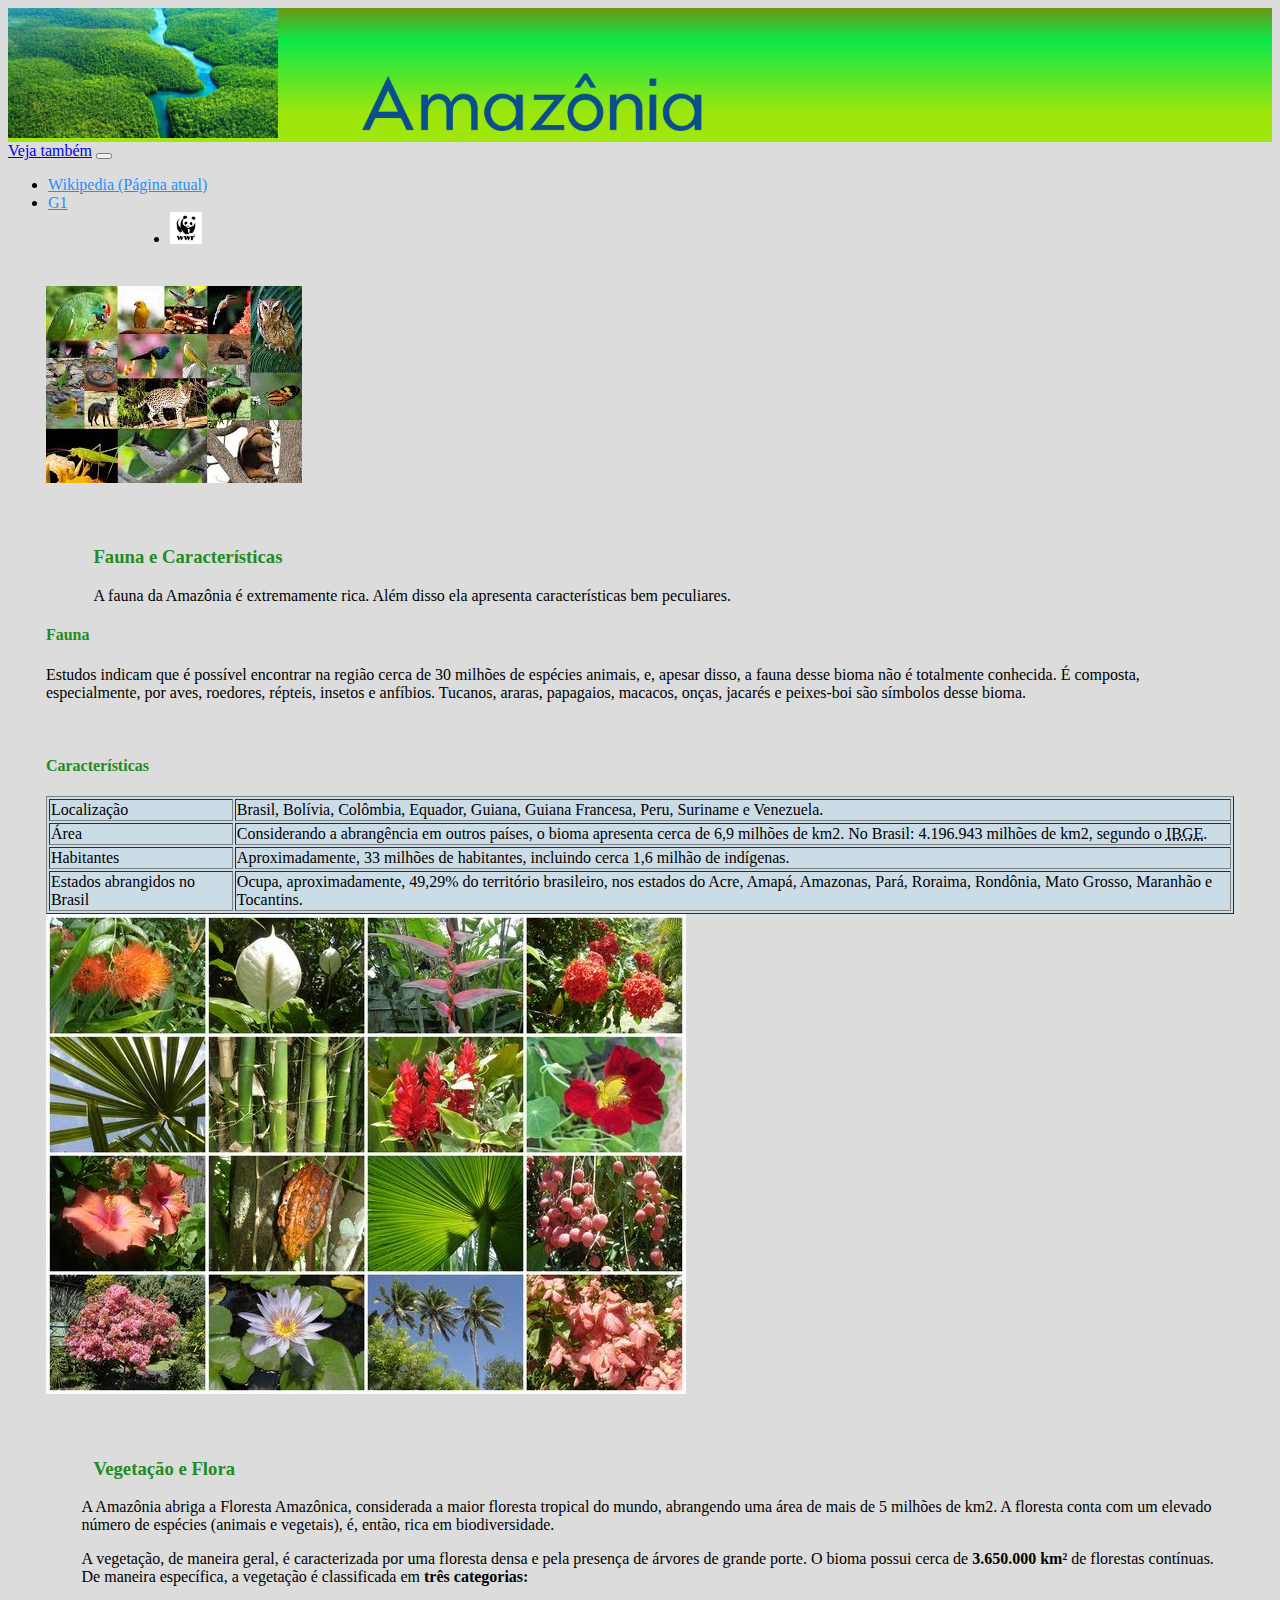
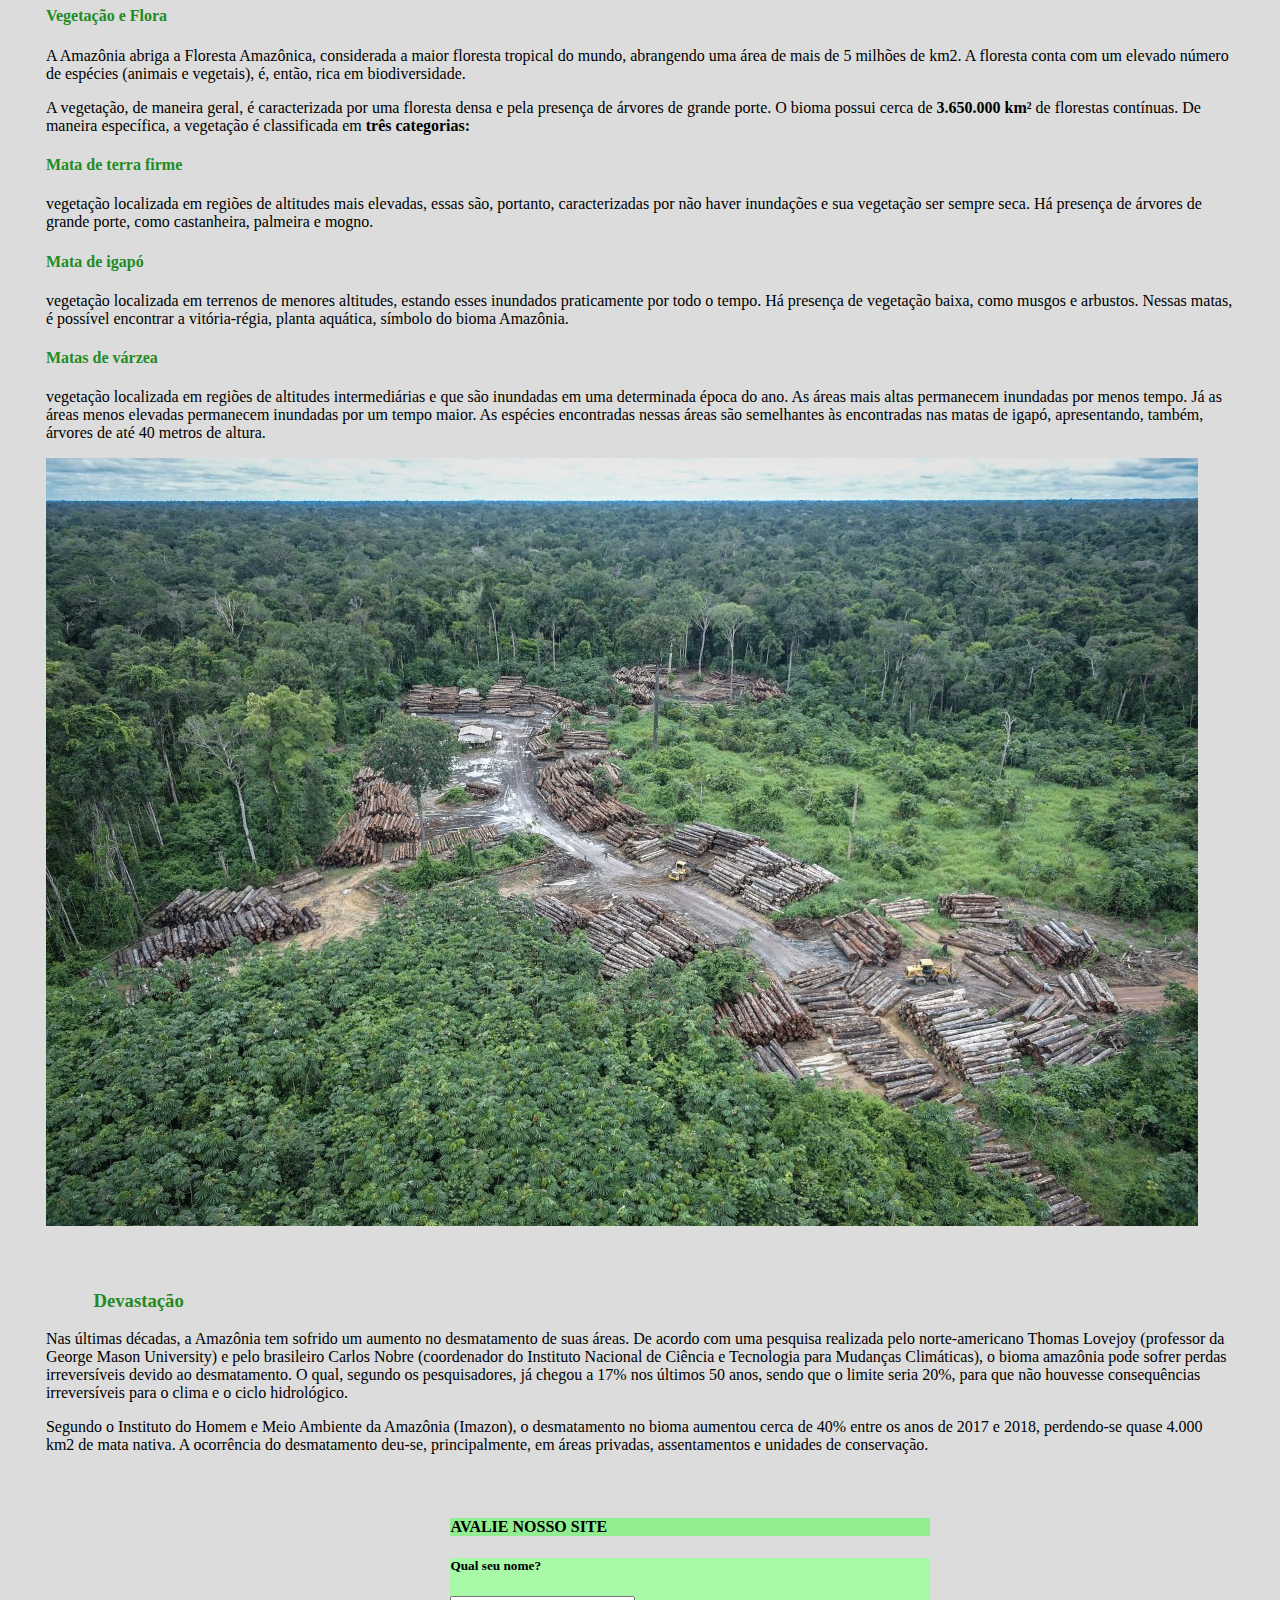
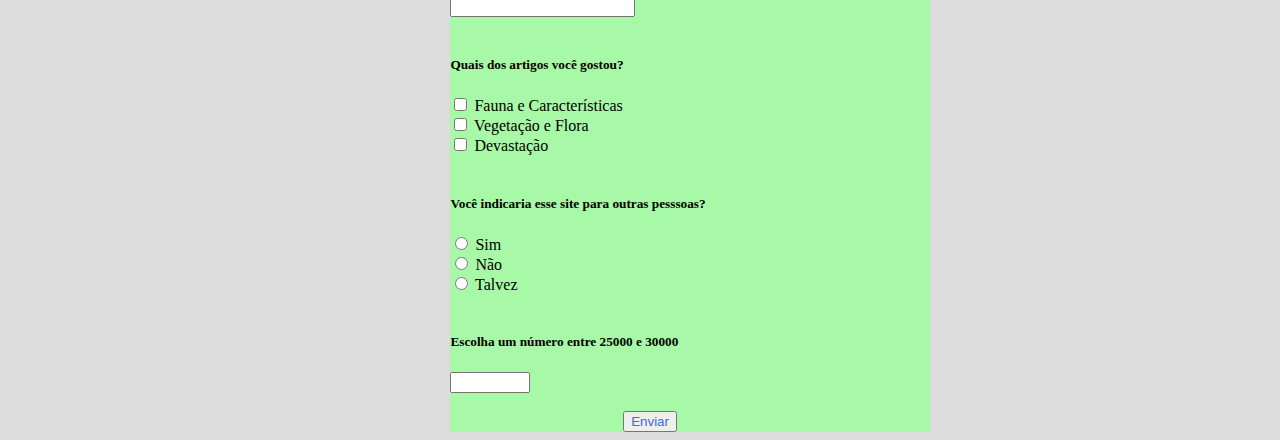
<file: Atividades/01 - HTML+Bootstrap/Index.html>
<!DOCTYPE html>
<html lang="en">

    <link rel="stylesheet" href="https://cdn.jsdelivr.net/npm/bootstrap@4.5.3/dist/css/bootstrap.min.css" integrity="sha384-TX8t27EcRE3e/ihU7zmQxVncDAy5uIKz4rEkgIXeMed4M0jlfIDPvg6uqKI2xXr2" crossorigin="anonymous">
    <head>
        <meta charset="UTF-8">
        <meta name="viewport" content="width=device-width, initial-scale=1.0">
        <link REL="SHORTCUT ICON" HREF="./Imagens/logo.jpeg"  type="image/x-icon">
        <title>Amazônia</title>
    </head>
    <body style="background-color: gainsboro;">
        <div style="background-color:  background: rgb(77,210,202);
        background: linear-gradient(180deg, rgba(77,210,202,1) 0%, rgba(109,152,19,1) 0%, rgba(12,230,74,1) 24%, rgba(87,230,42,1) 52%, rgba(159,230,12,1) 79%); box-sizing: content-box;" >
            <img src="./Imagens/logo.jpeg"  width="270px" height="130px" >      
            <img src="./Imagens/Nome.png"  width="350px" style="margin-left: 6%;">
        </div>

        <nav class="navbar navbar-expand-lg navbar-light bg-light">
            <a class="navbar-brand" href="#">Veja também</a>
            <button class="navbar-toggler" type="button" data-toggle="collapse" data-target="#navbarNav" aria-controls="navbarNav" aria-expanded="false" aria-label="Alterna navegação">
              <span class="navbar-toggler-icon"></span>
            </button>
            <div class="collapse navbar-collapse" id="navbarNav">
              <ul class="navbar-nav">
                <li class="nav-item active">
                  <a class="nav-link" href="https://pt.wikipedia.org/wiki/Amaz%C3%B4nia" style="color: dodgerblue;">Wikipedia <span class="sr-only">(Página atual)</span></a>
                </li>
                <li class="nav-item">
                  <a class="nav-link" href="https://g1.globo.com/natureza/amazonia/"  style="color: dodgerblue;">G1</a>
                </li>
                <li class="nav-item" style="margin-left: 10%;">
                    <a href="https://www.wwf.org.br/natureza_brasileira/areas_prioritarias/amazonia1/bioma_amazonia/porque_amazonia_e_importante/">
                        <img src="./Imagens/wwf.png" alt="WWF" width="32" height="32" />
                        </a>
                </li>
              </ul>
            </div>
          </nav>

        <cards>
            <div class="card-deck" style="margin-left: 3%; margin-right: 3%; margin-top: 3%;">
                <div class="card" >
                  <article>
                    <header>
                      <img class="card-img-top" src="./Imagens/Fauna.jpeg" alt="Imagem de capa do card">
                      <h3 class="card-title"  style="color: forestgreen; margin-top: 5%; margin-left: 4%;">Fauna e Características</h3>
                      <p style="margin-left: 4%;">A fauna da Amazônia é extremamente rica. Além disso ela apresenta características bem peculiares.</p>
                    </header>
                    <div class="card-body">
                    
                        <section>
                          <h4 style="color: forestgreen;">Fauna</h4>
                          <p class="card-text">Estudos indicam que é possível encontrar na região cerca de 30 milhões de espécies animais, e, apesar disso, a fauna desse bioma não é totalmente conhecida. É composta, especialmente, por aves, roedores, répteis, insetos e anfíbios. Tucanos, araras, papagaios, macacos, onças, jacarés e peixes-boi são símbolos desse bioma.</p>    
                        </section>
                        <section>
                          <br><h4 class="card-title" style="color: forestgreen;">Características</h4>
                          <table border="1px" style="background-color: rgb(203, 220, 231);">
                            <tr>
                                <td>
                                    Localização
                                </td>
                                <td>
                                    Brasil, Bolívia, Colômbia, Equador, Guiana, Guiana Francesa, Peru, Suriname e Venezuela.
                                </td>
                            </tr>
                            <tr>
                                <td>
                                    Área
                                </td>
                                <td>
                                    Considerando a abrangência em outros países, o bioma apresenta cerca de 6,9 milhões de km2.
                                    No Brasil: 4.196.943 milhões de km2, segundo o <abbr title="Instituto Brasileiro de Geografia e Estatística">IBGE</abbr>.
                                </td>
                            </tr>
                            <tr>
                                <td>
                                    Habitantes
                                </td>
                                <td>
                                    Aproximadamente, 33 milhões de habitantes, incluindo cerca 1,6 milhão de indígenas.
                                </td>
                            </tr>
                            <tr>
                                <td>
                                    Estados abrangidos no Brasil
                                </td>
                                <td>
                                    Ocupa, aproximadamente, 49,29% do território brasileiro, nos estados do Acre, Amapá, Amazonas, Pará, Roraima, Rondônia, Mato Grosso, Maranhão e Tocantins.                            
                                </td>
                            </tr>
                          </table>
                        </section>
                    </div>
                  </article>
                    
                
                </div>
                <div class="card">
                  <article>
                    <header>
                      <img class="card-img-top" src="./Imagens/Flora.jpg" alt="Flora amazonica">
                      <h3 class="card-title" style="color: forestgreen; margin-top: 5%; margin-left: 4%;">Vegetação e Flora</h3>
                        <p class="card-text" style="margin-left: 3%;">A Amazônia abriga a Floresta Amazônica, considerada a maior floresta tropical do mundo, abrangendo uma área de mais de 5 milhões de km2. A floresta conta com um elevado número de espécies (animais e vegetais), é, então, rica em biodiversidade.</p>
                        <p style="margin-left: 3%;">A vegetação, de maneira geral, é caracterizada por uma floresta densa e pela presença de árvores de grande porte. O bioma possui cerca de <strong>3.650.000 km²</strong> de florestas contínuas. De maneira específica, a vegetação é classificada em <strong> três categorias:</strong></p>
                    </header>
                    <div class="card-body">
                        <h4 class="card-title" style="color: forestgreen;">Vegetação e Flora</h4>
                        <p class="card-text">A Amazônia abriga a Floresta Amazônica, considerada a maior floresta tropical do mundo, abrangendo uma área de mais de 5 milhões de km2. A floresta conta com um elevado número de espécies (animais e vegetais), é, então, rica em biodiversidade.</p>
                        <p>A vegetação, de maneira geral, é caracterizada por uma floresta densa e pela presença de árvores de grande porte. O bioma possui cerca de <strong>3.650.000 km²</strong> de florestas contínuas. De maneira específica, a vegetação é classificada em <strong> três categorias:</strong></p>

                          <section>
                            <h4 style="color: forestgreen;">Mata de terra firme</h4>
                            <p>vegetação localizada em regiões de altitudes mais elevadas, essas são, portanto, caracterizadas por não haver inundações e sua vegetação ser sempre seca. Há presença de árvores de grande porte, como castanheira, palmeira e mogno.</p>
                          </section>
                            
                          <section>
                            <h4 style="color: forestgreen;">Mata de igapó</h4>
                            <p>vegetação localizada em terrenos de menores altitudes, estando esses inundados praticamente por todo o tempo. Há presença de vegetação baixa, como musgos e arbustos. Nessas matas, é possível encontrar a vitória-régia, planta aquática, símbolo do bioma Amazônia.</p>
                          </section>
                          
                          <section>
                            <h4 style="color: forestgreen;">Matas de várzea</h4>
                            <p>vegetação localizada em regiões de altitudes intermediárias e que são inundadas em uma determinada época do ano. As áreas mais altas permanecem inundadas por menos tempo. Já as áreas menos elevadas permanecem inundadas por um tempo maior. As espécies encontradas nessas áreas são semelhantes às encontradas nas matas de igapó, apresentando, também, árvores de até 40 metros de altura.</p>
                          </section>
                          
                    </div>
                  </article>
                </div>
                <div class="card">
                  <article>
                    <header>
                      <img class="card-img-top" src="./Imagens/Desmatação.jpg" alt="Imagem da desmatação na Amazônia">
                      <h3 class="card-title" style="color: forestgreen; margin-top: 5%; margin-left: 4%;">Devastação</h3>
                    </header>
                    <div class="card-body">
                      <p class="card-text">Nas últimas décadas, a Amazônia tem sofrido um aumento no desmatamento de suas áreas. De acordo com uma pesquisa realizada pelo norte-americano Thomas Lovejoy (professor da George Mason University) e pelo brasileiro Carlos Nobre (coordenador do Instituto Nacional de Ciência e Tecnologia para Mudanças Climáticas), o bioma amazônia pode sofrer perdas irreversíveis devido ao desmatamento. O qual, segundo os pesquisadores, já chegou a 17% nos últimos 50 anos, sendo que o limite seria 20%, para que não houvesse consequências irreversíveis para o clima e o ciclo hidrológico.</p>
                      <p class="card-text">Segundo o Instituto do Homem e Meio Ambiente da Amazônia (Imazon), o desmatamento no bioma aumentou cerca de 40% entre os anos de 2017 e 2018, perdendo-se quase 4.000 km2 de mata nativa. A ocorrência do desmatamento deu-se, principalmente, em áreas privadas, assentamentos e unidades de conservação.</p>
                    </div>
                  </article>
                </div>
              </div>

              <div class="card border-secondary mb-3" style="max-width: 30rem;margin-top: 5%; margin-left: 35%;">
                <h4 class="card-header" style="margin-left: 0%; background-color: lightgreen">AVALIE NOSSO SITE</h4>
                <div class="card-body" style="background-color: rgb(167, 248, 167)">
                  <form action="">
                    <div>
                      <h5 style="color: black;">Qual seu nome?</h5>
                      <input type="text" id="scales" name="scales" maxlength="15"> <br><br>
                    </div>
                    <div>
                      <h5 style="color: black;">Quais dos artigos você gostou?</h5>
                      <input type="checkbox" id="scales" name="scales" max="15">
                      <label for="scales">Fauna e Características</label><br>
                      <input type="checkbox" id="horns" name="scales">
                      <label for="horns">Vegetação e Flora</label><br>
                      <input type="checkbox" id="h" name="scales">
                      <label for="h">Devastação</label><br><br>
                    </div>
                    <div>
                      <h5 style="color: black;">Você indicaria esse site para outras pesssoas?</h5>
                      <input type="radio" id="Primeiro" name="gender" value="Sim">
                      <label for="Primeiro">Sim</label><br>
                      <input type="radio" id="segundo" name="gender" value="Não">
                      <label for="segundo">Não</label><br>
                      <input type="radio" id="terceiro" name="gender" value="Talvez">
                      <label for="terceiro">Talvez</label><br><br>
                    </div>

                    <div>
                      <h5 style="color: black;">Escolha um número entre 25000 e 30000</h5>
                      <input type="number" min="25000" max="30000"><br><br>
                    </div>

                    <input onclick="alert('Obrigado pela partcipação!')" style="margin-left: 36%; color: royalblue;" type="submit" name="Cadastrar" value="Enviar">
                  </form>
                  </div>
              </div>
        </cards>
    </body>
</html>
</file>
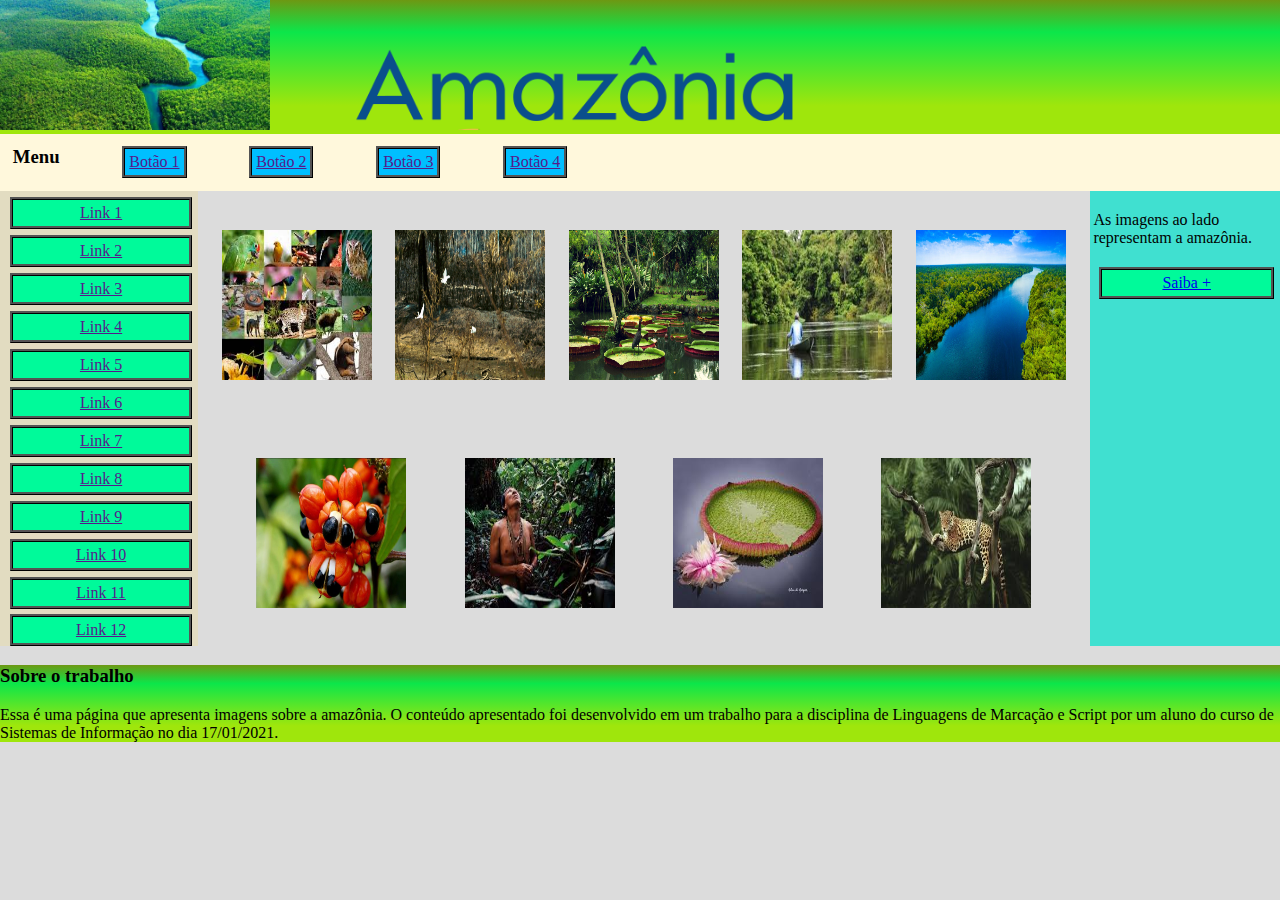
<file: Atividades/03 - Flexbox/Index.html>
<!DOCTYPE html>
<html lang="en">


<link rel="stylesheet" href="./Style.css">

<head>
    <meta charset="UTF-8">
    <meta name="viewport" content="width=device-width, initial-scale=1.0">
    <link REL="SHORTCUT ICON" HREF="./Imagens/logo.jpeg"  type="image/x-icon">
    <title>Amazônia</title>
</head>
<body>
    <div class="titulo" >
        <img src="./Imagens/logo.jpeg"  width="270px" >      
        <img src="./Imagens/Nome.png" class="nomeTitulo">
    </div>

    <nav class="navegador">
        <h3 style="margin: 0%;">Menu</h3>

        <a class="botoes" href="">Botão 1</a>
        <a class="botoes" href="">Botão 2</a>
        <a class="botoes muda-de-cor" href="">Botão 3</a>
        <a class="botoes" href="">Botão 4</a>
      </nav>

      <div class="container">
          <div class="menu1">
              <a class="bot" href="">Link 1</a>
              <a class="bot" href="">Link 2</a>
              <a class="bot" href="">Link 3</a>
              <a class="bot" href="">Link 4</a>
              <a class="bot" href="">Link 5</a>
              <a class="bot" href="">Link 6</a>
              <a class="bot" href="">Link 7</a>
              <a class="bot" href="">Link 8</a>
              <a class="bot" href="">Link 9</a>
              <a class="bot" href="">Link 10</a>
              <a class="bot" href="">Link 11</a>
              <a class="bot" href="">Link 12</a>
            </div>
          <div class="conteudo">
              <img class="imagens" src="./Imagens/Imagem01.jpeg" alt="">
              <img class="imagens" src="./Imagens/Imagem02.jpeg" alt="">
              <img class="imagens" src="./Imagens/Imagem03.jpeg" alt="">
              <img class="imagens" src="./Imagens/Imagem04.jpeg" alt="">
              <img class="imagens" src="./Imagens/Imagem05.jpeg" alt="">
              <img class="imagens" src="./Imagens/Imagem06.jpeg" alt="">
              <img class="imagens" src="./Imagens/Imagem07.jpeg" alt="">
              <img class="imagens" src="./Imagens/Imagem08.jpeg" alt="">
              <img class="imagens" src="./Imagens/Imagem09.jpeg" alt="">
          </div>
          <div class="menu2">
              <P style="padding: 2%;">As imagens ao lado representam a amazônia.</P>
              <a class="bot" href="https://brasilescola.uol.com.br/brasil/amazonia.htm">Saiba +</a>
          </div>
      </div>
      <div class="rodape">
          <h3>Sobre o trabalho</h3>
          <p>Essa é uma página que apresenta imagens sobre a amazônia. O conteúdo apresentado foi desenvolvido em um trabalho para a disciplina de Linguagens de Marcação e Script por um aluno do curso de Sistemas de Informação no dia 17/01/2021.</p>
      </div>
</body>
</html>
</file>
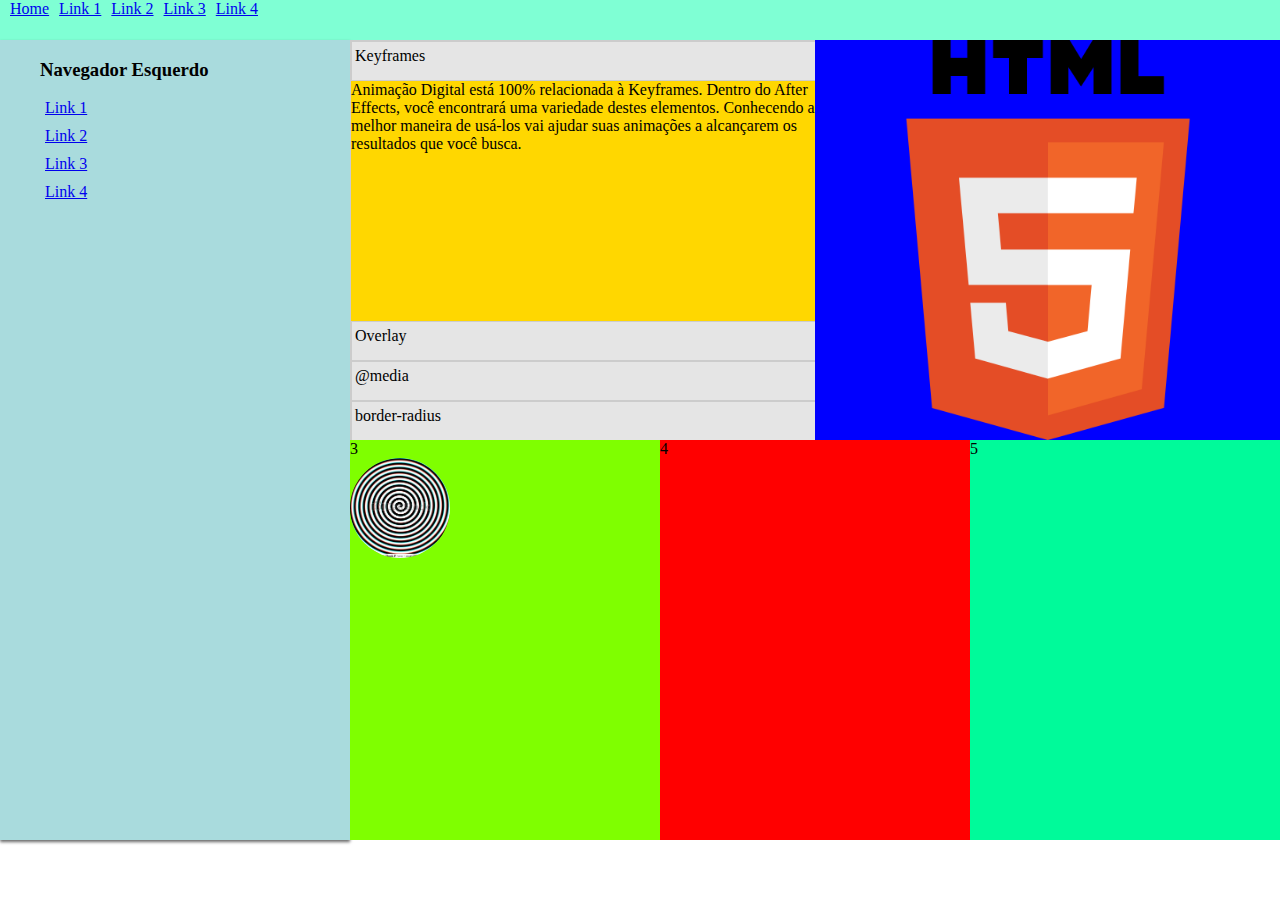
<file: Atividades/04 - CSS3/Index.html>
<!DOCTYPE html>
<html lang="en">

<link rel="stylesheet" href="./Style.css">
<head>
    <meta charset="UTF-8">
    <meta name="viewport" content="width=device-width, initial-scale=1.0">
    <title>Document</title>
</head>
<body class="body">
    <nav class="nav-superior">
        <ul class="nav">
            <li><a href="#na">Home</a></li>
            <li><a href="#nb">Link 1</a></li>
            <li><a href="#nc">Link 2</a></li>
            <li><a href="#nd">Link 3</a></li>
            <li><a href="#ne">Link 4</a></li>
        </ul>
    </nav>
    <div class="container">
        <nav class="esquerdo">
            <ul class="navegador">
                <H3>Navegador Esquerdo</H3>
                <a class="links" href="#nb">Link 1</a></li>
                <a class="links" href="#nc">Link 2</a>
                <a class="links" href="#nd">Link 3</a>
                <a class="links" href="#ne">Link 4</a>
            </ul>
        </nav>
        <div class="conteudo">
            <div class="linha1">
                <div class="celula1">
                    <div class="accordions"> 
                        <div class="accordion-item">
                            <input type="radio" name="accordion" checked="checked" id="accordion-1" />
                            <label for= "accordion-1">Keyframes</label>
                            <div class="accordion-content">Animação Digital está 100% relacionada à Keyframes. Dentro do After Effects, você encontrará uma variedade destes elementos. Conhecendo a melhor maneira de usá-los vai ajudar suas animações a alcançarem os resultados que você busca.</div>
                        </div> 
                        <div class="accordion-item">
                            <input type="radio" name="accordion" id="accordion-2" />
                            <label for= "accordion-2">Overlay</label>
                            <div class="accordion-content">Overlay significa cobrir a superfície de algo com um revestimento. Em outras palavras, é usado para colocar uma coisa em cima da outra. A sobreposição torna a página da web atraente e fácil de projetar.</div>
                        </div> 
                        <div class="accordion-item">
                            <input type="radio" name="accordion" id="accordion-3" />
                            <label for= "accordion-3">@media</label>
                            <div class="accordion-content">O @media pode ser usado para aplicar estilos com base no resultado de uma ou mais consultas de mídia, que testam o tipo, as características e o ambiente de um dispositivo.</div>
                        </div>
                        <div class="accordion-item">
                            <input type="radio" name="accordion" id="accordion-4" />
                            <label for= "accordion-4">border-radius</label>
                            <div class="accordion-content">A propriedade CSS3 border-radius destina-se a definir bordas arredondadas. O arredondamento das bordas é feito com declaração de dois valores CSS de medida; o primeiro define o eixo horizontal (rx) de 1/4 de uma elipse e o segundo o eixo vertical (ry).</div>
                        </div>
                    </div>
                </div>
                <div class="celula2">
                    <div class="overlay" >
                        <img class="brazao" src="./Imagens/Brazão.png" alt="">
                        <div class="texto-celula2">
                          <span class="texto"> HTML 5!</span> 
                        </div>  
                    </div>
                </div>
            </div>
            <div class="linha2">
                <div class="celula3">
                    <div>3</div>
                    <img class="animacao" src="./Imagens/Imagem2.jpeg" alt="">
                </div>
                <div class="celula4">4</div>
                <div class="celula5">5</div>
            </div>
        </div>
    </div>
</body>
</html>
</file>
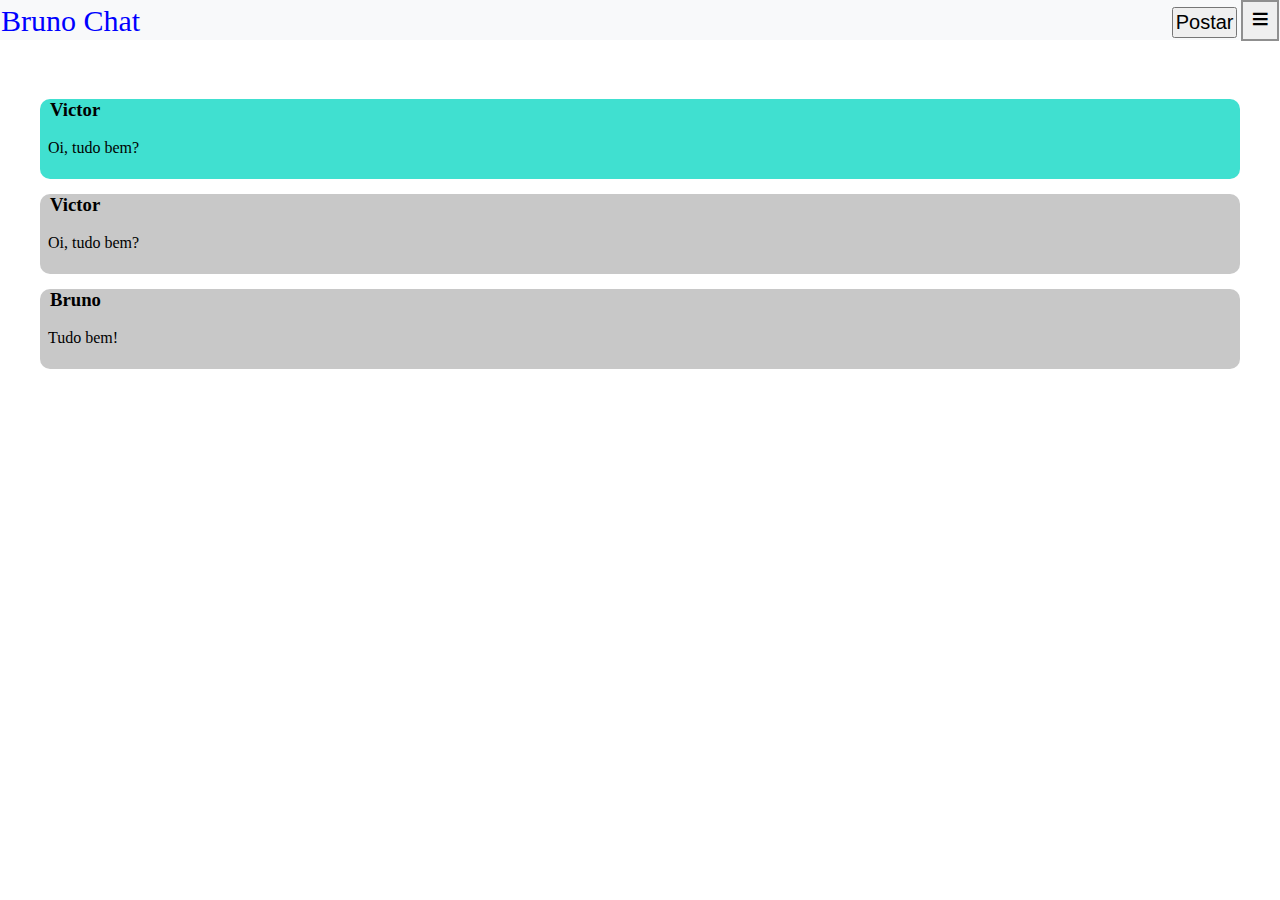
<file: Atividades/05 - Javascript/Index.html>
<!DOCTYPE html>
<html lang="en">
<head>
    <meta charset="UTF-8">
    <meta http-equiv="X-UA-Compatible" content="IE=edge">
    <meta name="viewport" content="width=device-width, initial-scale=1.0">
    <title>Document</title>

    <link rel="stylesheet" href="./Style.css">
</head>
<body>
    <div id="2" class="overlay-modal-escondido">
        <div class="modal-container">
            <div class="cabecalho-model">
                <h3>Enviar Mensagem</h3>
                <button id="3" class="x">X</button>
            </div>
            <div class="corpo-modal">
                <h4>Nome:</h4>
                <input type="text" id="nome" name="scales">
                <h4>Mensagem:</h4>
                <input type="text" id="mensagem">
            </div>
            
            <div class="rodape">
                <div> </div>
                <input class="enviar" type="submit" value="Enviar">
            </div>
        </div>
    </div>
    <nav class="menu-superior">
        <div class="cabecalho">
            <div class="logo">Bruno Chat</div>
            <div class="botoes">
                <button class="postar">Postar</button>
                <button class="hamburger">≡</button>
            </div>
        </div>  
    </nav>
    <div class="corpo">
        <div id="1" class="menu-retraido">
            <div class="menu-lateral">
                <ul id="nav">
                    <li><a href="#">Home</a></li>
                    <li><a href="#">Sobre</a></li>
                    <li><a href="#">O que Fazemos?</a></li>                
                    <li><a href="#">Contato</a></li>
                </ul>
            </div>
        </div>
        <div class="conteudo">
            <div class="card-diferente">
                <h3 class="nome-card-diferente">Victor</h3>
                <p class="conteudo-card-diferente">Oi, tudo bem?</p>
            </div>
            <div class="card">
                <h3 class="nome-card">Victor</h3>
                <p class="conteudo-card">Oi, tudo bem?</p>
            </div>
            <div class="card">
                <h3 class="nome-card">Bruno</h3>
                <p class="conteudo-card">Tudo bem!</p>
            </div>
        </div>
    </div>

    <script>
        let menu = document.getElementById("1");
        let botao_hamburger = document.querySelector(".botoes .hamburger");

        botao_hamburger.addEventListener("click", function(){
            menu.classList.toggle("menu-aberto");
            menu.style.width = '400px';
            menu.classList.toggle("menu-retraido");
        });

        let postar = document.querySelector(".botoes .postar");
        let overlay_modal = document.getElementById("2");
        let botao_x = document.getElementById("3");

        postar.addEventListener("click", function(){
            overlay_modal.classList.toggle("overlay-modal-escondido");
            overlay_modal.classList.toggle("overlay-modal");
        });

        botao_x.addEventListener("click", function(){
            overlay_modal.classList.toggle("overlay-modal-escondido");
            overlay_modal.classList.toggle("overlay-modal");
        });

    const posts_data = [{
            nome:"Victor",
            mensagem:"Oi, tudo bem?",
        },
        {
            nome:"Bruno",
            mensagem:"Tudo bem!"
        }]

        // Parte referente a função de enviar mensagem

        let nome_form = document.getElementById("nome");
        let conteudo_form = document.getElementById("mensagem");
        let enviar = document.querySelector(".enviar")
        let conteudo = document.querySelector(".conteudo");


        enviar.addEventListener("click", function(event){
            event.preventDefault();
            let nome = nome_form.value;
            let mensagem = conteudo_form.value

            let card = document.createElement("div");
            card.classList.add("card");

            let h3 = document.createElement("h3");
            h3.classList.add("nome-card");
            let texto_h3 = document.createTextNode(nome);
            h3.appendChild(texto_h3)


            let p = document.createElement("p");
            p.classList.add("conteudo-card");
            let texto_p = document.createTextNode(mensagem);

            p.appendChild(texto_p);

            card.appendChild(h3);
            card.appendChild(p);


            conteudo.appendChild(card);

            nome_form.value = "";
            conteudo_form.value = "";

            let str = {nome: nome,
                       mensagem: mensagem}

            posts_data.push(str);

            console.log(posts_data);

            overlay_modal.classList.toggle("overlay-modal-escondido");
            overlay_modal.classList.toggle("overlay-modal");
        })




        //Parte referente a mensagem diferente

    setInterval(() => {
        const post = getInteiroAleatorioEntre(0, posts_data.length)
        document.querySelector(".nome-card-diferente").innerHTML = post.nome;
        document.querySelector(".conteudo-card-diferente").innerHTML = post.mensagem
    }, 2000)

    function getInteiroAleatorioEntre(min = 0, max = 0) {
        const valor = Math.random() * (max - min) + min
        return posts_data[Math.floor((valor))]
    }

    </script>

</body>
</html>
</file>
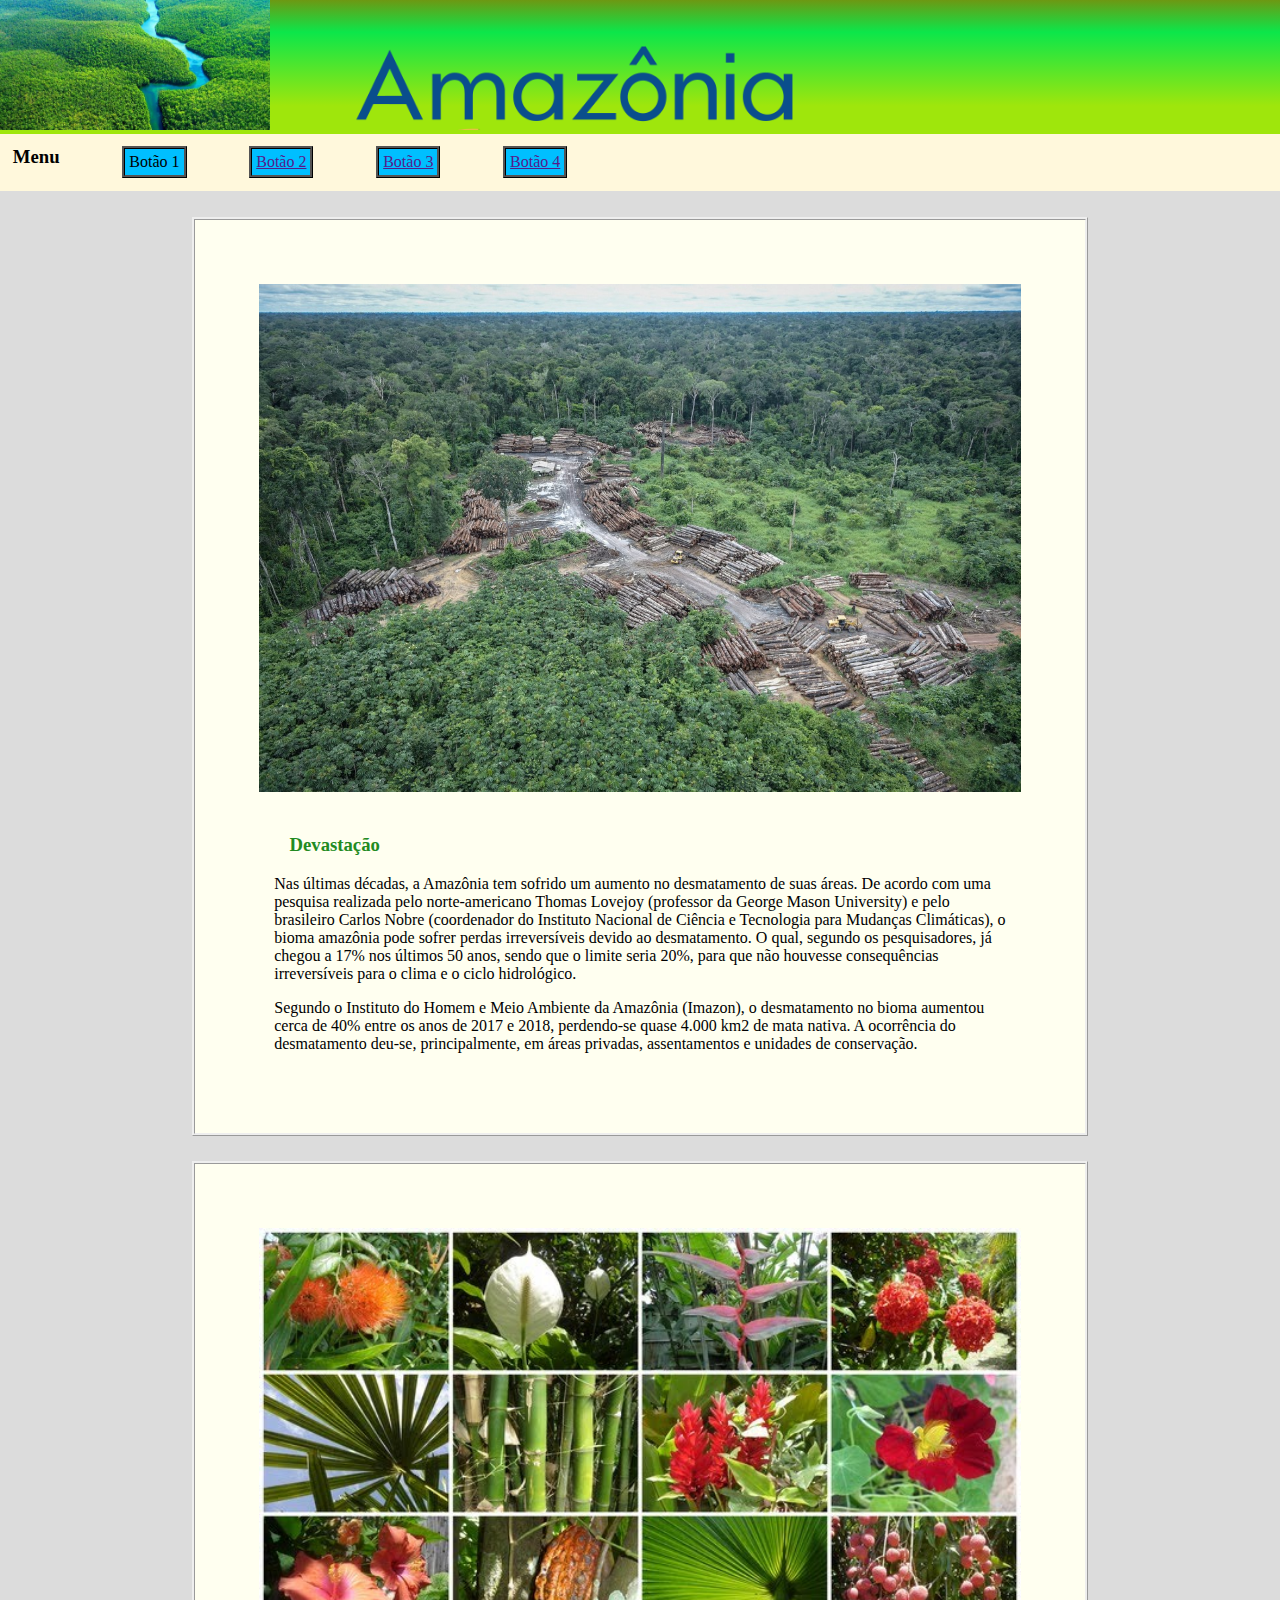
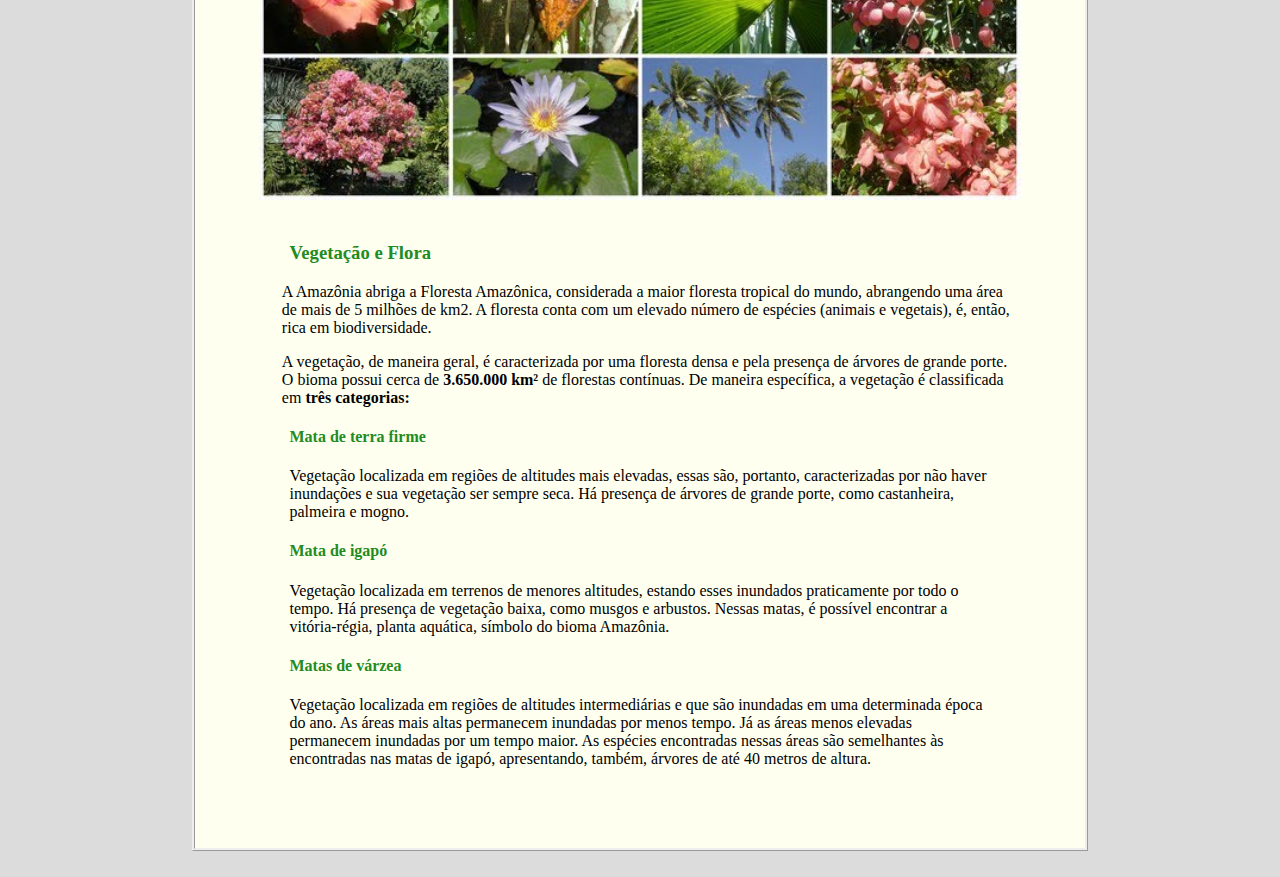
<file: Atividades/02 - HTML+CSS/Index01.html>
<!DOCTYPE html>
<html lang="en">


<link rel="stylesheet" href="./Style01.css">

 <head>
    <meta charset="UTF-8">
    <meta name="viewport" content="width=device-width, initial-scale=1.0">
    <link REL="SHORTCUT ICON" HREF="./Imagens/logo.jpeg"  type="image/x-icon">
    <title>Amazônia</title>
</head>
<body >
    <div class="titulo" >
            <img src="./Imagens/logo.jpeg"  width="270px" >      
            <img src="./Imagens/Nome.png" class="nomeTitulo">
    </div>
    
    <nav class="navegador">
      <h3 style="margin: 0%;">Menu</h3>
      <div class="botoes dropdown">
        <div> Botão 1</div>
        <div class="conteudo" >
          <a class="botoes" href="">Dropdown 1</a>
          <a class="botoes muda-de-cor" href="">Dropdown 2</a>
          <a class="botoes" href="">Dropdown 3</a>
        </div>
      </div>
      <a class="botoes" href="">Botão 2</a>
      <a class="botoes muda-de-cor" href="">Botão 3</a>
      <a class="botoes" href="">Botão 4</a>
    </nav>

        <div>
              <div class="artigos">
                <article>
                  <header>
                    <img width="100%" style="margin-left: auto;" src="./Imagens/Desmatação.jpg" alt="Imagem da desmatação na Amazônia">
                    <h3  class="titulos-dos-textos">Devastação</h3>
                  </header>
                  <div style="margin-right: 2%; margin-left: 2%;">
                    <p  class="textos">Nas últimas décadas, a Amazônia tem sofrido um aumento no desmatamento de suas áreas. De acordo com uma pesquisa realizada pelo norte-americano Thomas Lovejoy (professor da George Mason University) e pelo brasileiro Carlos Nobre (coordenador do Instituto Nacional de Ciência e Tecnologia para Mudanças Climáticas), o bioma amazônia pode sofrer perdas irreversíveis devido ao desmatamento. O qual, segundo os pesquisadores, já chegou a 17% nos últimos 50 anos, sendo que o limite seria 20%, para que não houvesse consequências irreversíveis para o clima e o ciclo hidrológico.</p>
                    <p  class="textos">Segundo o Instituto do Homem e Meio Ambiente da Amazônia (Imazon), o desmatamento no bioma aumentou cerca de 40% entre os anos de 2017 e 2018, perdendo-se quase 4.000 km2 de mata nativa. A ocorrência do desmatamento deu-se, principalmente, em áreas privadas, assentamentos e unidades de conservação.</p>
                  </div>
              </article>
              </div>
                
              <div class="artigos">
                <article>
                  <header>
                    <img width="100%" src="./Imagens/Flora.jpg" alt="Flora amazonica">
                    <h3 class="titulos-dos-textos">Vegetação e Flora</h3>
                      <p class="card-text" style="margin-left: 3%;">A Amazônia abriga a Floresta Amazônica, considerada a maior floresta tropical do mundo, abrangendo uma área de mais de 5 milhões de km2. A floresta conta com um elevado número de espécies (animais e vegetais), é, então, rica em biodiversidade.</p>
                      <p  class="textos" style="margin-left: 3%;">A vegetação, de maneira geral, é caracterizada por uma floresta densa e pela presença de árvores de grande porte. O bioma possui cerca de <strong>3.650.000 km²</strong> de florestas contínuas. De maneira específica, a vegetação é classificada em <strong> três categorias:</strong></p>
                  </header>
                  <div style="margin-left: 4%; margin-right: 4%;">
                     
                        <section>
                          <h4 style="color: forestgreen;">Mata de terra firme</h4>
                          <p  class="textos">Vegetação localizada em regiões de altitudes mais elevadas, essas são, portanto, caracterizadas por não haver inundações e sua vegetação ser sempre seca. Há presença de árvores de grande porte, como castanheira, palmeira e mogno.</p>
                        </section>
                          
                        <section>
                          <h4 style="color: forestgreen;">Mata de igapó</h4>
                          <p class="textos">Vegetação localizada em terrenos de menores altitudes, estando esses inundados praticamente por todo o tempo. Há presença de vegetação baixa, como musgos e arbustos. Nessas matas, é possível encontrar a vitória-régia, planta aquática, símbolo do bioma Amazônia.</p>
                        </section>
                        
                        <section>
                          <h4 style="color: forestgreen;">Matas de várzea</h4>
                          <p class="textos">Vegetação localizada em regiões de altitudes intermediárias e que são inundadas em uma determinada época do ano. As áreas mais altas permanecem inundadas por menos tempo. Já as áreas menos elevadas permanecem inundadas por um tempo maior. As espécies encontradas nessas áreas são semelhantes às encontradas nas matas de igapó, apresentando, também, árvores de até 40 metros de altura.</p>
                        </section>
                  </div>
              </article>
              </div>

        </div>
       
</body>
</html>
</file>
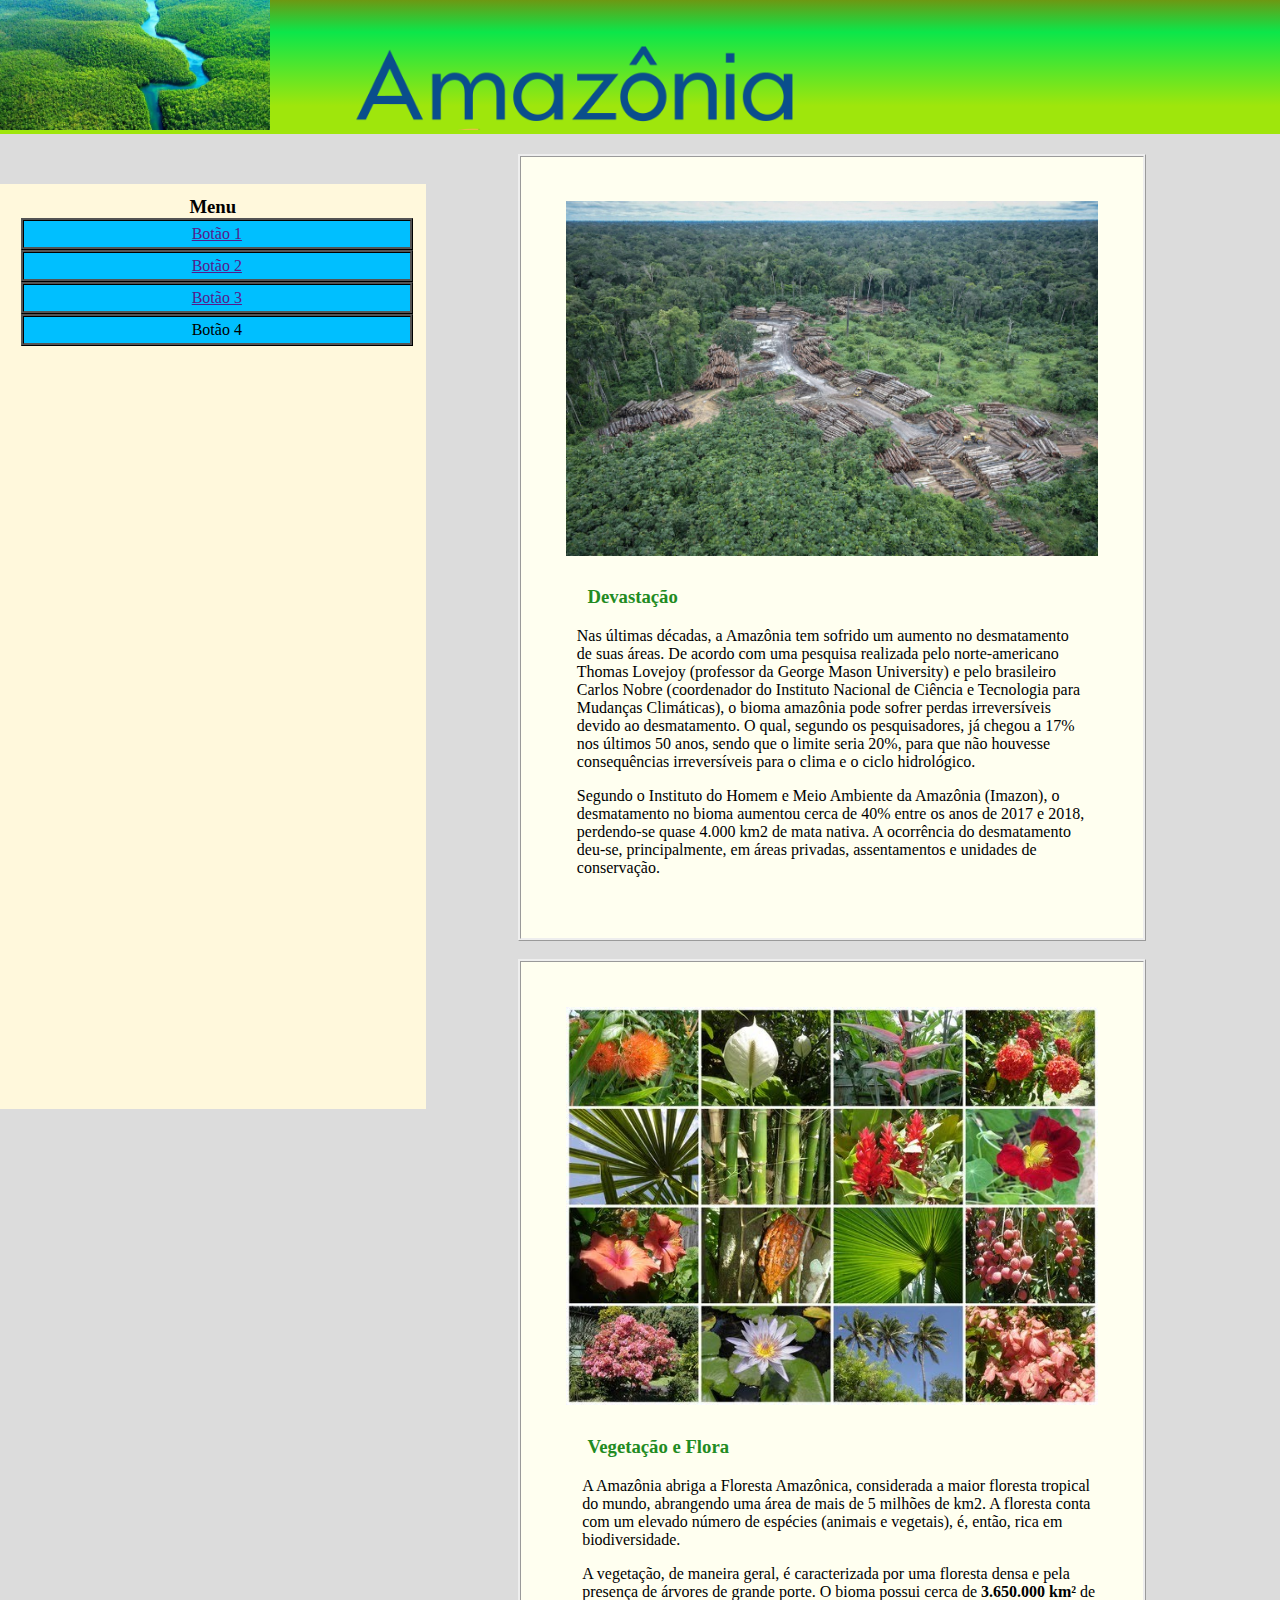
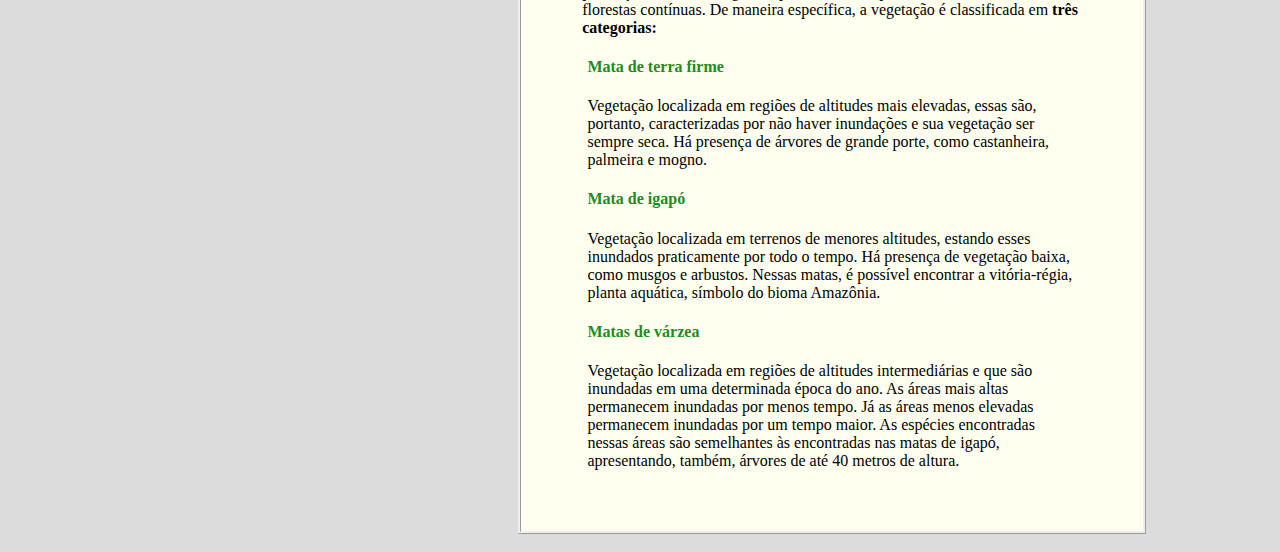
<file: Atividades/02 - HTML+CSS/Index02.html>
<!DOCTYPE html>
<html lang="en">


    <link rel="stylesheet" href="./Style02.css">
<head>
    <meta charset="UTF-8">
    <meta name="viewport" content="width=device-width, initial-scale=1.0">
    <link REL="SHORTCUT ICON" HREF="./Imagens/logo.jpeg"  type="image/x-icon">
    <title>Amazônia</title>
</head>
<body>
    <div class="titulo" >
        <img src="./Imagens/logo.jpeg"  width="270px" >      
        <img src="./Imagens/Nome.png" class="nomeTitulo">
    </div> 
    
    <nav class="navegador">
        <h3 style="margin: 0%; text-align: center;">Menu</h3>
        <a class="botoes" href="">Botão 1</a>
        <a class="botoes" href="">Botão 2</a>
        <a class="botoes" href="">Botão 3</a>
        <div class="botoes dropdown">
            <div> Botão 4</div>
            <div class="conteudo" >
              <a class="botoes" href="">Dropdown 1</a>
              <a class="botoes" href="">Dropdown 2</a>
              <a class="botoes" href="">Dropdown 3</a>
            </div>
        </div>
      </nav>

      <div class="local-dos-artigos">
        <div class="artigos">
          <article>
            <header>
              <img width="100%" style="margin-left: auto;" src="./Imagens/Desmatação.jpg" alt="Imagem da desmatação na Amazônia">
              <h3  class="titulos-dos-textos">Devastação</h3>
            </header>
            <div style="margin-right: 2%; margin-left: 2%;">
              <p  class="textos">Nas últimas décadas, a Amazônia tem sofrido um aumento no desmatamento de suas áreas. De acordo com uma pesquisa realizada pelo norte-americano Thomas Lovejoy (professor da George Mason University) e pelo brasileiro Carlos Nobre (coordenador do Instituto Nacional de Ciência e Tecnologia para Mudanças Climáticas), o bioma amazônia pode sofrer perdas irreversíveis devido ao desmatamento. O qual, segundo os pesquisadores, já chegou a 17% nos últimos 50 anos, sendo que o limite seria 20%, para que não houvesse consequências irreversíveis para o clima e o ciclo hidrológico.</p>
              <p  class="textos">Segundo o Instituto do Homem e Meio Ambiente da Amazônia (Imazon), o desmatamento no bioma aumentou cerca de 40% entre os anos de 2017 e 2018, perdendo-se quase 4.000 km2 de mata nativa. A ocorrência do desmatamento deu-se, principalmente, em áreas privadas, assentamentos e unidades de conservação.</p>
            </div>
        </article>
        </div>
          
        <div class="artigos">
          <article>
            <header>
              <img width="100%" src="./Imagens/Flora.jpg" alt="Flora amazonica">
              <h3 class="titulos-dos-textos">Vegetação e Flora</h3>
                <p class="card-text" style="margin-left: 3%;">A Amazônia abriga a Floresta Amazônica, considerada a maior floresta tropical do mundo, abrangendo uma área de mais de 5 milhões de km2. A floresta conta com um elevado número de espécies (animais e vegetais), é, então, rica em biodiversidade.</p>
                <p  class="textos" style="margin-left: 3%;">A vegetação, de maneira geral, é caracterizada por uma floresta densa e pela presença de árvores de grande porte. O bioma possui cerca de <strong>3.650.000 km²</strong> de florestas contínuas. De maneira específica, a vegetação é classificada em <strong> três categorias:</strong></p>
            </header>
            <div style="margin-left: 4%; margin-right: 4%;">
               
                  <section>
                    <h4 style="color: forestgreen;">Mata de terra firme</h4>
                    <p  class="textos">Vegetação localizada em regiões de altitudes mais elevadas, essas são, portanto, caracterizadas por não haver inundações e sua vegetação ser sempre seca. Há presença de árvores de grande porte, como castanheira, palmeira e mogno.</p>
                  </section>
                    
                  <section>
                    <h4 style="color: forestgreen;">Mata de igapó</h4>
                    <p class="textos">Vegetação localizada em terrenos de menores altitudes, estando esses inundados praticamente por todo o tempo. Há presença de vegetação baixa, como musgos e arbustos. Nessas matas, é possível encontrar a vitória-régia, planta aquática, símbolo do bioma Amazônia.</p>
                  </section>
                  
                  <section>
                    <h4 style="color: forestgreen;">Matas de várzea</h4>
                    <p class="textos">Vegetação localizada em regiões de altitudes intermediárias e que são inundadas em uma determinada época do ano. As áreas mais altas permanecem inundadas por menos tempo. Já as áreas menos elevadas permanecem inundadas por um tempo maior. As espécies encontradas nessas áreas são semelhantes às encontradas nas matas de igapó, apresentando, também, árvores de até 40 metros de altura.</p>
                  </section>
            </div>
        </article>
        </div>

  </div>
</body>
</html>
</file>
<file: Atividades/03 - Flexbox/Style.css>
.titulo{
    background-color:   rgb(77,210,202);
        background: linear-gradient(180deg, rgba(77,210,202,1) 0%, rgba(109,152,19,1) 0%, rgba(12,230,74,1) 24%, rgba(87,230,42,1) 52%, rgba(159,230,12,1) 79%);
    display: block;
}

.nomeTitulo{
    width: 450px;
    margin-top: auto;
    margin-left: 6%;
}
body{
    background-color: gainsboro;
    margin: 0%;
}

.navegador{
    display: flex;
    background-color: cornsilk;
    padding: 1%;
}

.botoes{
    display: block;
    background-color: deepskyblue;
    border: black;
    border-width: 2%;
    margin-left: 5%;
    border-style: ridge;
    padding: 4px;
    cursor: pointer;
    text-align: center;
}

.botoes:hover{
    background-color: chartreuse;
}

.container{
    display: flex;
}

.container .menu1{
    width: 300px;
    display: block;
    background-color: rgb(226, 220, 193);
}

.container .conteudo{
    display: flex;
    flex-grow: 3;
    flex-direction: row;
    flex-wrap: wrap;
    justify-content: space-evenly;
    align-items: center;
    align-content: space-around;

}

.container .menu2{
    flex-grow: 1;
    background-color: turquoise;
}

.container .conteudo .imagens{
    width: 150px;
    height: 150px;

}

.bot{
    display: block;
    background-color: mediumspringgreen;
    border: black;
    border-width: 2%;
    margin-left: 5%;
    margin-right: 3%;
    margin-top: 3%;
    border-style: ridge;
    padding: 4px;
    cursor: pointer;
    text-align: center;
}

.rodape{
    background-color:   rgb(77,210,202);
    background: linear-gradient(180deg, rgba(77,210,202,1) 0%, rgba(109,152,19,1) 0%, rgba(12,230,74,1) 24%, rgba(87,230,42,1) 52%, rgba(159,230,12,1) 79%);
s
}
</file>
<file: Atividades/04 - CSS3/Style.css>
.body{
    margin: 0;
    padding: 0;
}

ul.nav { 
	margin:0; 
	padding:0;
	}
	
ul.nav li {
	list-style:none;	
	display:inline;
	}
ul.nav li a {
    float:left;
    margin-left: 10px;
}


.links{
    display: block;
    margin-top: 10px;
    margin-left: 5px;
}

.accordions{
    width:100%;
    margin:0 auto;
    border:1px solid #ccc;
}
.accordion-item input{
	display:none;
}
.accordion-item label{
    display:block;
    border:1px solid #ccc;
    background:#e5e5e5;
    cursor:pointer;
    height: 28px;
	padding:5px 3px;
}
.accordion-content{
    height: 0px;
    overflow: hidden;
    -webkit-transition: height 0.3s ease-in-out;
    -moz-transition: height 0.3s ease-in-out;
    -o-transition: height 0.3s ease-in-out;
    -ms-transition: height 0.3s ease-in-out;
    transition: height 0.3s ease-in-out;
 }
[id^=accordion]:checked ~ .accordion-content {
    height: 240px;
}


.animacao{
    width: 100px;
    height: 100px;
    border-radius: 50%;
    animation-name: circular;
    animation-duration: 3s;
    animation-iteration-count: infinite;
    animation-timing-function: linear;
    position: absolute;
}

@keyframes circular {
    from {
        transform: translate(-300px, -100px);
        transform: rotate(0deg);
    }
    to {    
        transform: rotate(360deg);
        transform: translate(1000px, 0px);
    }
}

.overlay{
    display: flex;
    margin-left: center;
    position: relative;
    justify-content: center;
}
.overlay .brazao{
    position: absolute;
    width: 400px;
    justify-content: center;
    align-items: center;
    display: block;
}

.overlay .texto-celula2{
    position: absolute;
    color: white;
    background-color: rgba(0, 0, 0, 0.6);
    display: flex;
    justify-content: center;
    align-items: center;
    opacity: 0;
    width: 100%;
    margin-top: 340px;
    height: 60px;
}

.overlay .texto-celula2:hover{
    opacity: 1;
}

.overlay .texto-celula2 .texto{
    display: block;
}

@media screen and (min-width: 768px){
    
    .nav-superior{
        background-color: aquamarine;
        height: 40px;
        box-shadow: 0px 2px 3px rgba(0, 0, 0, 0.6);
    }

    .container{
        display: flex;
    }
    
    .container .conteudo{
        flex-basis: calc(100vw - 350px);
    }
    .container .esquerdo{
        background-color: rgb(169, 219, 221);
        flex-basis: 350px;
        flex-shrink: 0;
        height: 800px;
        box-shadow: 0px 2px 3px rgba(0, 0, 0, 0.6);
    }
    
    .container .conteudo .linha1{
        height: 400px;
        display: flex;
    }
    
    .container .conteudo .linha1 .celula1{
        flex-basis: calc(100%/2);
        flex-shrink: 0;
        background-color: gold;
    }
    
    .container .conteudo .linha1 .celula2{
        flex-basis: calc(100%/2);
        flex-shrink: 0;
        background-color: blue;
    }
    
    .container .conteudo .linha2{
        height: 400px;
        display: flex;
    }
    
    .container .conteudo .linha2 .celula3{
        flex-basis: calc(100%/3);
        flex-shrink: 0;
        background-color: chartreuse;
    }
    
    .container .conteudo .linha2 .celula4{
        flex-basis: calc(100%/3);
        flex-shrink: 0;
        background-color: red;
    }
    
    .container .conteudo .linha2 .celula5{
        flex-basis: calc(100%/3);
        flex-shrink: 0;
        background-color: mediumspringgreen;
    }
}

@media screen and (max-width: 768px){

    .nav-superior{
        background-color: aquamarine;
        height: 40px;
    }

    .container{
        flex-direction: column;
    }

    .container .esquerdo{
        background-color: rgb(169, 219, 221);
        flex-basis: 350px;
        flex-shrink: 0;
        height: 400px;
    }

    .linha1{
        flex-direction: column;
        height: 800px;
    }

    .linha1 .celula1{
        height: 400px;
        background-color: gold;

    }

    .linha1 .celula2{
        height: 400px;
        background-color: blue;
    }

    .linha2{
        flex-direction: column;
        height: 1200px;
    }

    .linha2 .celula3{
        height: 400px;
        background-color: chartreuse;
    }
    
    .linha2 .celula4{
        height: 400px;
        background-color: red;
    }
    
    .linha2 .celula5{
        height: 400px;
        background-color: mediumspringgreen;
    }
}
</file>
<file: Atividades/05 - Javascript/Style.css>
body{
    margin: 0;
    padding: 0;
}

.overlay-modal-escondido{
    display: none;
}


.overlay-modal{
    position: fixed;
    width: 100%;
    height: 100%;
    background-color: rgb(0, 0, 0, 0.5);
    top: 0;
    left: 0;
    display: flex;
    justify-content: center;
    align-items: center;
}

.modal-container{
    background-color: white;
    width: 450px;
    height: 280px;
    border-radius: 5px;
    padding: 10px;
}

.cabecalho-model{
    display: flex;
    align-items: center;
}

.cabecalho-model .x{
    margin-left: auto;
    height: 35px;
    cursor: pointer;
    border: 0px;
}

.modal-container .corpo-modal{
    height: 175px;
}

.modal-container .rodape{
    display: flex;
}
.modal-container .rodape .enviar{
    margin-left: auto;
    background-color: #0062cc;
    padding: 5px;
    color: white;
    border: 1px;
    cursor: pointer;
}

.menu-superior{
    position: static;
    height: 40px;
    background-color: #f8f9fa;
    width: 100%;
}

.menu-superior .cabecalho{
    align-items: center;
    display: flex;
}

.menu-superior .cabecalho .logo{
    font-size: 30px;
    margin-left: 1px;
    color:blue;
}

.menu-superior .cabecalho .botoes{
    margin-left: auto;
    align-items: center;
}

.menu-superior .cabecalho .botoes .hamburger{
    border-style: solid;
    border-color: rgb(0, 0, 0, 0.4);
    border-spacing: 2px;
    font-size: 30px;
    padding: 0px 8px 3px 8px;
    margin-right: 1px;
    cursor: pointer;
}

.menu-superior .cabecalho .botoes .postar{
    font-size: 20px;
    padding: 2px;
    cursor: pointer;
}

.corpo{
    display: flex;
}

.corpo .menu-retraido{
    display: none;

}

.menu-aberto{
    display: flex;
    position: static;
    width: 400px;
    height: 100vw;
    background-color: #c0c9d3;

    animation-name: aparecer;
    animation-duration: 0.8s;
}

.menu-lateral{
    width: 400px;
    animation-name: aparecer;
    animation-duration: 0.8s;
}

.menu-lateral ul {
    margin: 0;
    padding: 0;
    list-style: none;
    width: 400px;
    animation-name: aparecer;
    animation-duration: 0.8s;
}

.menu-lateral ul li {
    position: relative;
}

.menu-lateral ul li a {
    display: block;
    text-decoration: none;
    color: #E2144A;
    background: #fff;
    padding: 15px;
    border: 1px solid #ccc;
 }

 .menu-lateral ul li a:hover {
    background-color: darkgray;
 }

@keyframes aparecer{
    from{
        width: 0;
    }to{
        width: 400px;
    }
}

.conteudo{
    width: 100%;
    padding: 40px;
}

.card-diferente{
    width: 100%;
    height: 80px;
    background-color: turquoise;
    border-radius: 10px;
}

.nome-card-diferente{
    margin-left: 10px;
}

.conteudo-card-diferente{
    margin-left: 8px;
}

.card{
    width: 100%;
    height: 80px;
    background-color: rgb(200, 200, 200);
    border-radius: 10px;
}

.nome-card{
    margin-top: 15px;
    margin-left: 10px;
}

.conteudo-card{
    margin-left: 8px;
    
}
</file>
<file: Atividades/02 - HTML+CSS/Style01.css>
.titulo{
    background-color:   rgb(77,210,202);
        background: linear-gradient(180deg, rgba(77,210,202,1) 0%, rgba(109,152,19,1) 0%, rgba(12,230,74,1) 24%, rgba(87,230,42,1) 52%, rgba(159,230,12,1) 79%);
    display: block;
}

.nomeTitulo{
    width: 450px;
    margin-top: auto;
    margin-left: 6%;
}
body{
    background-color: gainsboro;
    margin: 0%;
}

.navegador{
    display: flex;
    background-color: cornsilk;
    padding: 1%;
}

.botoes{
    display: block;
    background-color: deepskyblue;
    border: black;
    border-width: 2%;
    margin-left: 5%;
    border-style: ridge;
    padding: 4px;
    cursor: pointer;
    text-align: center;
}
.botoes:hover{
    background-color: chartreuse;
}

.dropdown .conteudo{
    display: none;
    position: absolute;
    top: 180px;
    left: 16px;
    width: 300px;
}

.dropdown:hover .conteudo{
    display: block;
}

.artigos{
    margin-top: 2%;
    margin-left: 15%;
    margin-right: 15%;
    background-color: ivory;
    margin-bottom: 2%;
    padding: 5%;
    border-style: ridge;
}

.textos{
    font-family: Georgia, 'Times New Roman', Times, serif;
}
.titulos-dos-textos{
    color: forestgreen;
    margin-top: 5%;
    margin-left: 4%;
}
</file>
<file: Atividades/02 - HTML+CSS/Style02.css>
.titulo{
    background-color:   rgb(77,210,202);
        background: linear-gradient(180deg, rgba(77,210,202,1) 0%, rgba(109,152,19,1) 0%, rgba(12,230,74,1) 24%, rgba(87,230,42,1) 52%, rgba(159,230,12,1) 79%);
    display: block;
    position: fixed;
    width: 100%;
    top: 0%;
}

.nomeTitulo{
    width: 450px;
    margin-top: auto;
    margin-left: 6%;
}

body{
    background-color: gainsboro;
    margin: 0%;
}

.navegador{
    background-color: cornsilk;
    padding: 1%;
    width: 400px;
    height: 900px;
    position: fixed;
    top: 20.4%;
}

.botoes{
    display: block;
    background-color: deepskyblue;
    border: black;
    border-width: 2%;
    margin-left: 2%;
    border-style: ridge;
    padding: 4px;
    cursor: pointer;
    text-align: center;
}

.botoes:hover{
    background-color: chartreuse;
}

.dropdown .conteudo{
    display: none;
    position: absolute;
    top: 17.9%;
    left: 17%;
    width: 300px;
}

.dropdown:hover .conteudo{
    display: block;
}

.artigos{
    margin-top: 2%;
    margin-left: 15%;
    margin-right: 15%;
    background-color: ivory;
    margin-bottom: 2%;
    padding: 5%;
    border-style: ridge;
}

.local-dos-artigos{
    position: static;
    margin-top: 12%;
    margin-left: 30%;
}

.textos{
    font-family: Georgia, 'Times New Roman', Times, serif;
}
.titulos-dos-textos{
    color: forestgreen;
    margin-top: 5%;
    margin-left: 4%;
}
</file>
